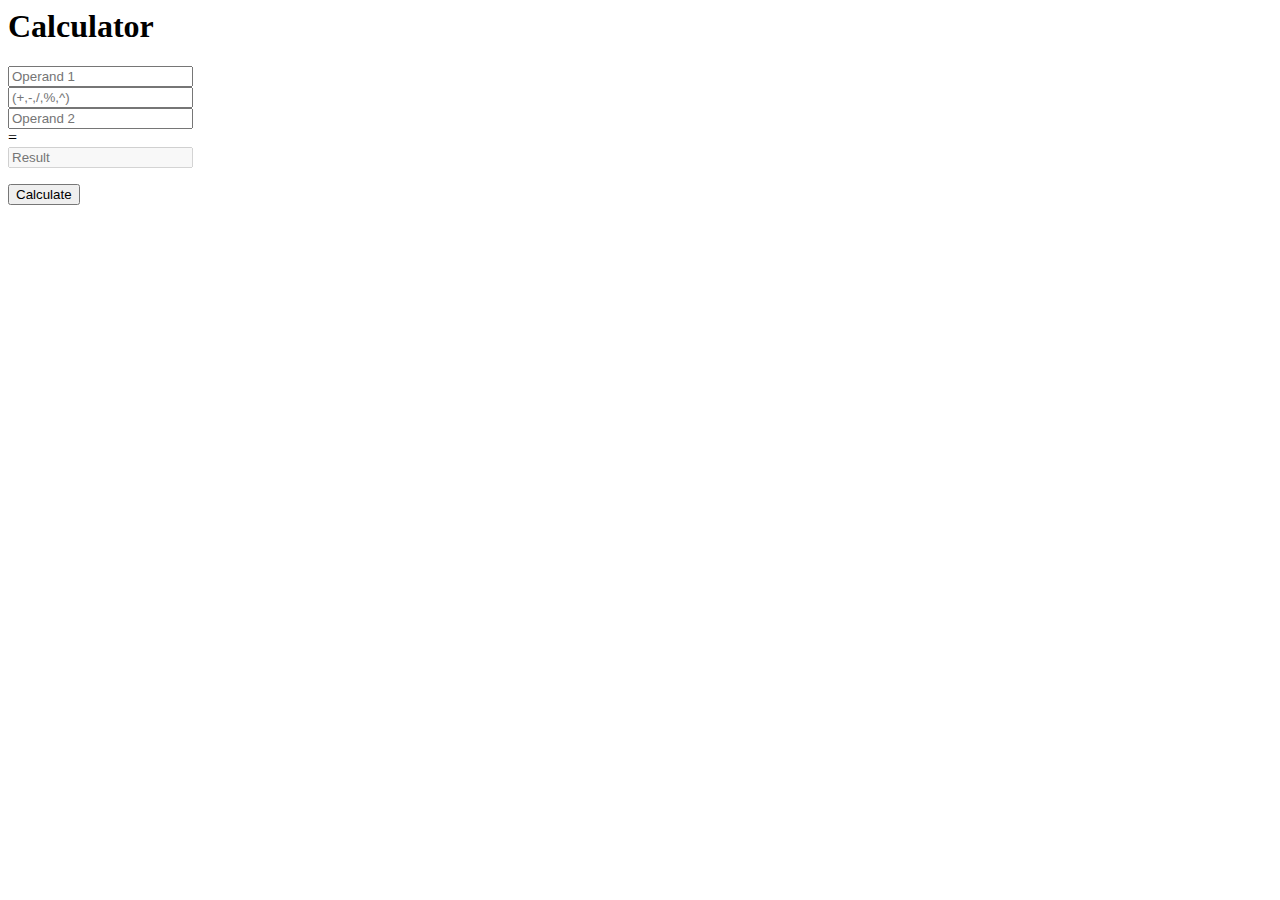
<file: test/fixtures/index.html>
<body>
  <div class="container">
    <div class="row">
      <div id="calculator-continer">
        <div id="calculator">
          <div id="row">
            <h1>Calculator</h1>   
            <form role="form">
              <div class="form-group col-md-3">
                <input type="text" class="form-control" id="operand1" onblur="validateField(this, document.getElementById('help_operand1'))" placeholder="Operand 1">
                <label for="operand1" id="help_operand1"></label>
              </div>
              <div class="form-group col-md-1">
                <input type="text" class="form-control" id="operator" onblur="validateOperator(this, document.getElementById('help_operator'))" placeholder="(+,-,/,%,^)">
                <label for="operator" id="help_operator"></label>
              </div>
              <div class="form-group col-md-3">
                <input type="text" class="form-control" id="operand2" onblur="validateField(this, document.getElementById('help_operand2'))" placeholder="Operand 2">
                <label for="operand2" id="help_operand2"></label>
              </div>
              
              <div id="equalTo" class="col-md-1 text-center"><span>=</span></div>
              <div class="form-group col-md-3">
                <input type="text"  class="form-control" id="result" placeholder="Result" disabled>
              </div>
            </form>
	    <button  class="btn btn-primary" onclick="calculate()" id="calculate-btn" type="button">Calculate</button>	
          </div>
        </div>
      </div>
    </div>
  </div>
</body>
</file>
